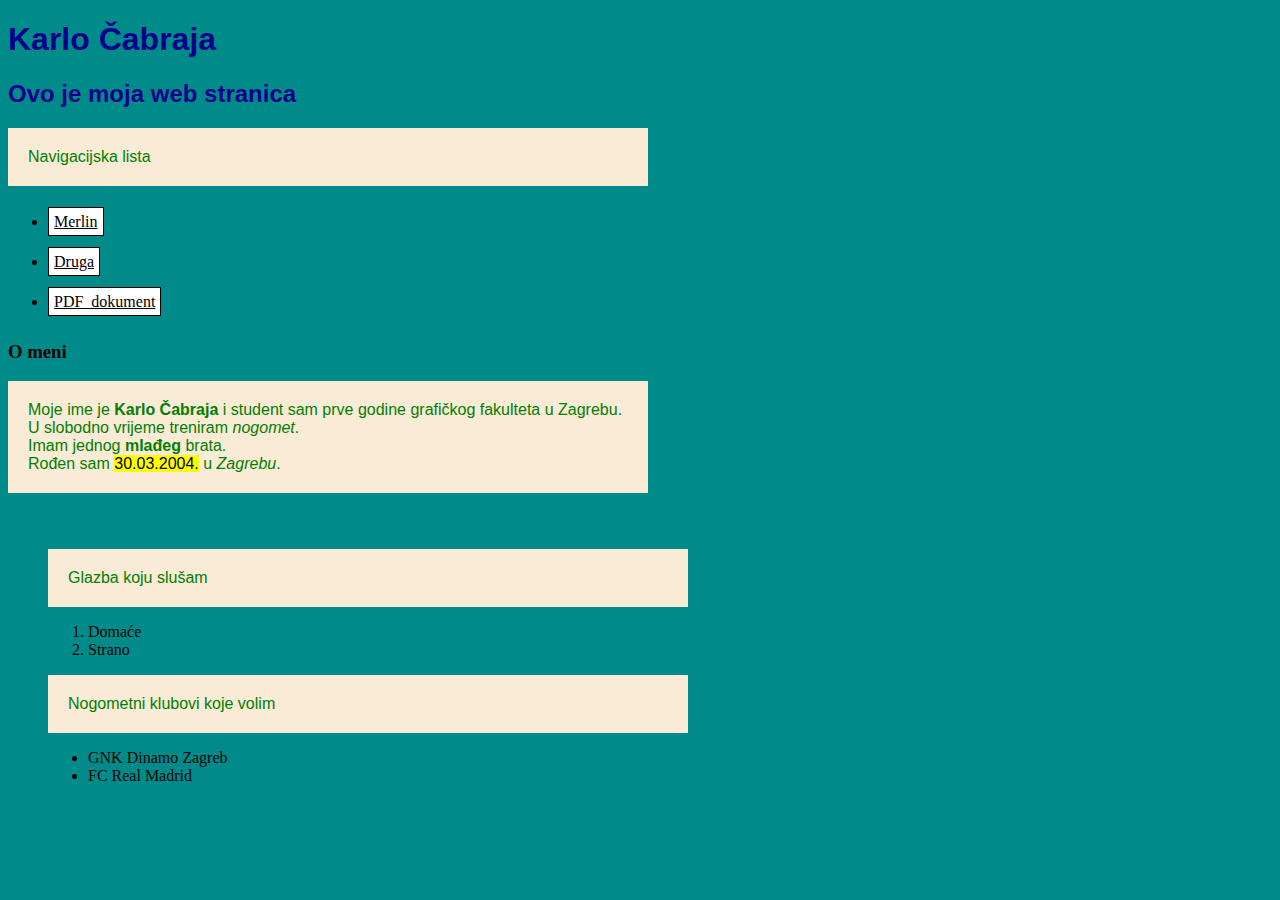
<file: index.html>
<!DOCTYPE html>
<html lang="hr">
<head>
    <meta charset="UTF-8">
    <meta name="viewport" content="width=device-width, initial-scale=1.0">
    <title>Karlo Čabraja - moj html dokument</title>
    <link rel="stylesheet" href="stil.css">
</head>
<body class="pozadina">
    <h1>Karlo Čabraja</h1>
    <h2>Ovo je moja web stranica</h2>
    <nav>
        <p>Navigacijska lista</p>
        <ul>
            <li><a href="https://moodle.srce.hr/" target="_blank">Merlin</a></li>
            <li><a href="../DM/druga.html" target="_blank">Druga</a></li>
            <li><a href="../DM/karlo_cabraja_projektni_zadatak1.pdf" target="_blank">PDF_dokument</a></li>
        </ul>
    </nav>

    <h3>O meni</h3>
    <p>
        Moje ime je <b>Karlo Čabraja</b> i student sam prve godine grafičkog fakulteta u Zagrebu. <br>
        U slobodno vrijeme treniram <i>nogomet</i>. <br>
        Imam jednog <b>mlađeg</b> brata. <br>
        Rođen sam <mark>30.03.2004.</mark> u <i>Zagrebu</i>.
    </p>

    <div class="novi_blok">
        <p>Glazba koju slušam</p>
        <ol>
            <li>Domaće</li>
            <li>Strano</li>
        </ol>

        <p>Nogometni klubovi koje volim</p>
        <ul>
            <li>GNK Dinamo Zagreb</li>
            <li>FC Real Madrid</li>
        </ul>
    </div>
</body>
</html>
</file>
<file: stil.css>
p {
    color: green;
    font-family: 'Lucida Sans', 'Lucida Sans Regular', 'Lucida Grande', 'Lucida Sans Unicode', Geneva, Verdana, sans-serif;
    font-size: 16px;
    line-height: 18px;
    width: 600px;
    background-color: antiquewhite;
    padding: 20px;
}

.novi_blok {
    background-color: rgba(255, 255, 255, 0,9);
    padding: 20px;
    margin: 20px;
    width: 50%;
}

h1, h2{
    font-family: 'Franklin Gothic Medium', 'Arial Narrow', Arial, sans-serif;
    color: darkblue ;
}

span {color: rgb(255, 0, 255);}

.pozadina {
    background-image: url();
    background-color: darkcyan;
}

.drugapozadina {
    background-color: darkgray;
}

a:link {
    color: black;
    background-color: white;
    padding: 5px;
    line-height: 40px;
    border: 1px solid #000000;
}

a:hover {
    background-color: darkgray;
}
</file>
